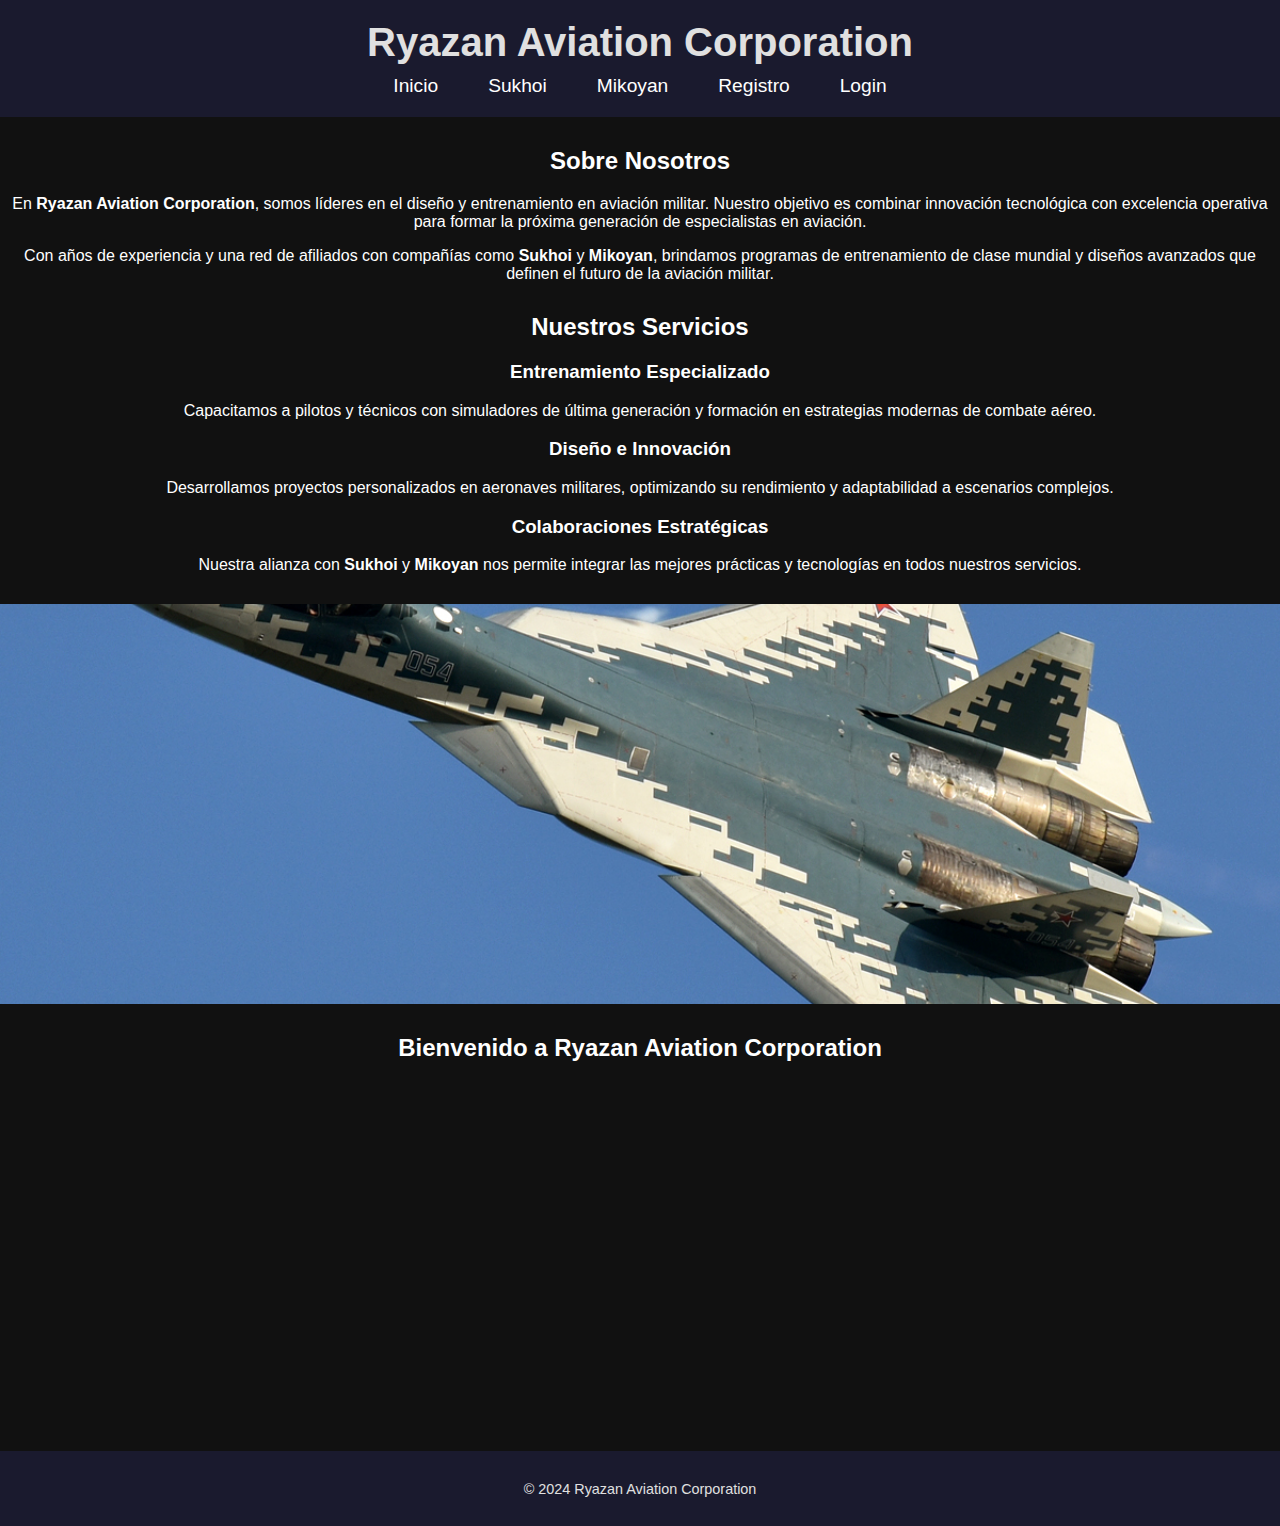
<file: index.html>
<!DOCTYPE html>
<html lang="en">
<head>
    <meta charset="UTF-8">
    <meta name="viewport" content="width=device-width, initial-scale=1.0">
    <title>Ryazan Aviation Corporation</title>
    <link rel="stylesheet" href="styles.css">
    <script defer src="script.js"></script>
</head>
<body>
    <header>
        <h1>Ryazan Aviation Corporation</h1>
        <nav>
            <ul>
                <li><a href="index.html">Inicio</a></li>
                <li><a href="sukhoi.html">Sukhoi</a></li>
                <li><a href="mikoyan.html">Mikoyan</a></li>
                <li><a href="register.html">Registro</a></li>
                <li><a href="login.html">Login</a></li>
            </ul>
        </nav>
    </header>
	 <main>
        <section class="intro">
            <h2>Sobre Nosotros</h2>
            <p>
                En <strong>Ryazan Aviation Corporation</strong>, somos líderes en el diseño y entrenamiento en aviación militar. 
                Nuestro objetivo es combinar innovación tecnológica con excelencia operativa para formar la próxima generación de especialistas en aviación.
            </p>
            <p>
                Con años de experiencia y una red de afiliados con compañías como <strong>Sukhoi</strong> y <strong>Mikoyan</strong>, 
                brindamos programas de entrenamiento de clase mundial y diseños avanzados que definen el futuro de la aviación militar.
            </p>
        </section>

        <section class="services">
            <h2>Nuestros Servicios</h2>
            <div class="service">
                <h3>Entrenamiento Especializado</h3>
                <p>Capacitamos a pilotos y técnicos con simuladores de última generación y formación en estrategias modernas de combate aéreo.</p>
            </div>
            <div class="service">
                <h3>Diseño e Innovación</h3>
                <p>Desarrollamos proyectos personalizados en aeronaves militares, optimizando su rendimiento y adaptabilidad a escenarios complejos.</p>
            </div>
            <div class="service">
                <h3>Colaboraciones Estratégicas</h3>
                <p>Nuestra alianza con <strong>Sukhoi</strong> y <strong>Mikoyan</strong> nos permite integrar las mejores prácticas y tecnologías en todos nuestros servicios.</p>
            </div>
        </section>
    <main>
        <div class="slideshow">
            <img src="image1.jpg" alt="Diapositiva 1">
            <img src="image2.jpg" alt="Diapositiva 2">
            <img src="image3.jpg" alt="Diapositiva 3">
        </div>
        <section>
            <h2>Bienvenido a Ryazan Aviation Corporation</h2>
            <iframe width="560" height="315" src="https://www.youtube.com/embed/ST6EvvdqVEA" title="Video de introducción" allowfullscreen></iframe>
        </section>
    </main>
    <footer>
        <p>© 2024 Ryazan Aviation Corporation</p>
    </footer>
</body>
</html>
</file>
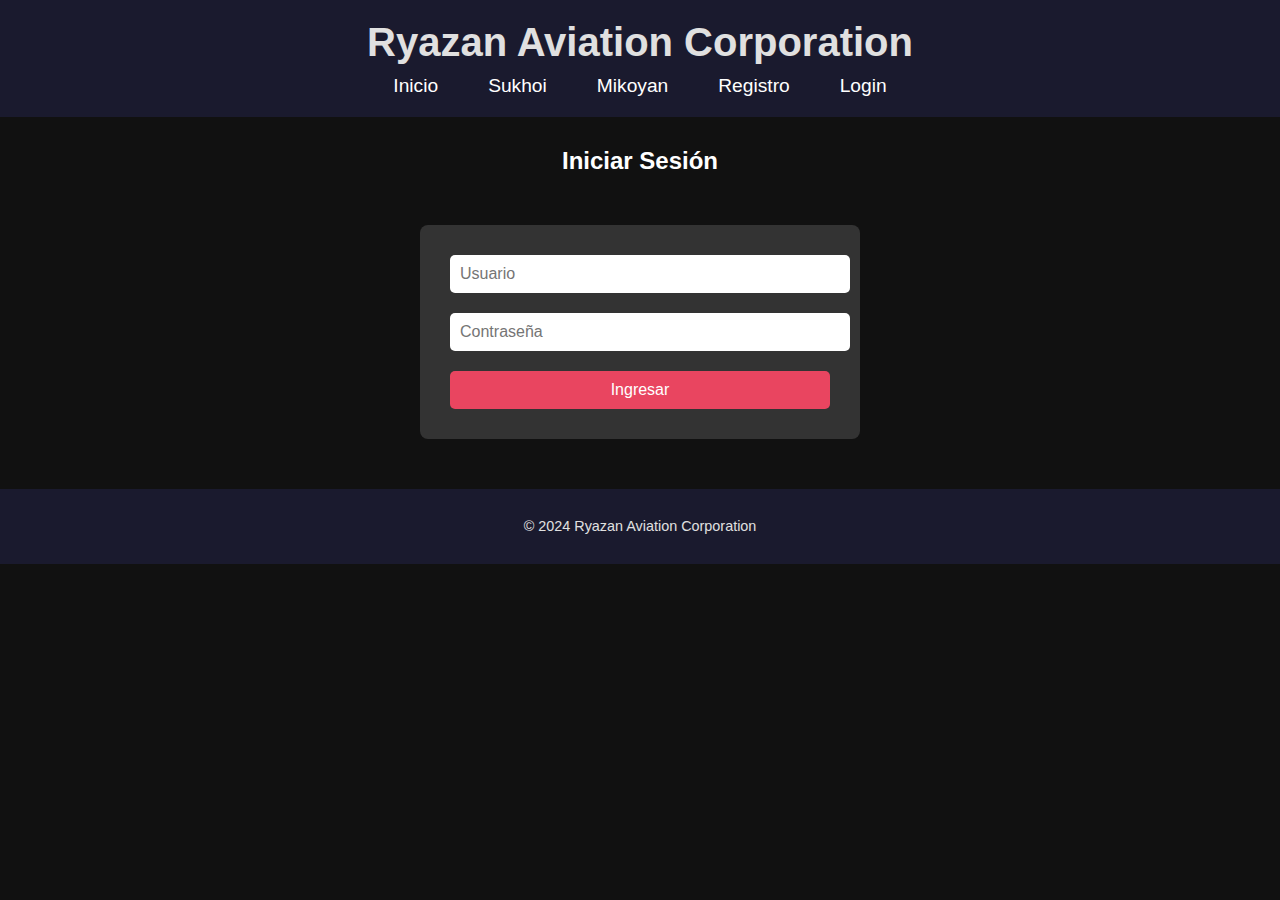
<file: login.html>
<!DOCTYPE html>
<html lang="en">
<head>
    <meta charset="UTF-8">
    <meta name="viewport" content="width=device-width, initial-scale=1.0">
    <title>Login | Ryazan Aviation Corporation</title>
    <link rel="stylesheet" href="styles.css">
</head>
<body>
    <header>
        <h1>Ryazan Aviation Corporation</h1>
        <nav>
            <ul>
                <li><a href="index.html">Inicio</a></li>
                <li><a href="sukhoi.html">Sukhoi</a></li>
                <li><a href="mikoyan.html">Mikoyan</a></li>
                <li><a href="register.html">Registro</a></li>
                <li><a href="login.html">Login</a></li>
            </ul>
        </nav>
    </header>
    <main>
        <section>
            <h2>Iniciar Sesión</h2>
            <form action="login.php" method="POST">
                <input type="text" name="username" placeholder="Usuario" required>
                <input type="password" name="password" placeholder="Contraseña" required>
                <button type="submit">Ingresar</button>
            </form>
        </section>
    </main>
    <footer>
        <p>© 2024 Ryazan Aviation Corporation</p>
    </footer>
</body>
</html>
</file>
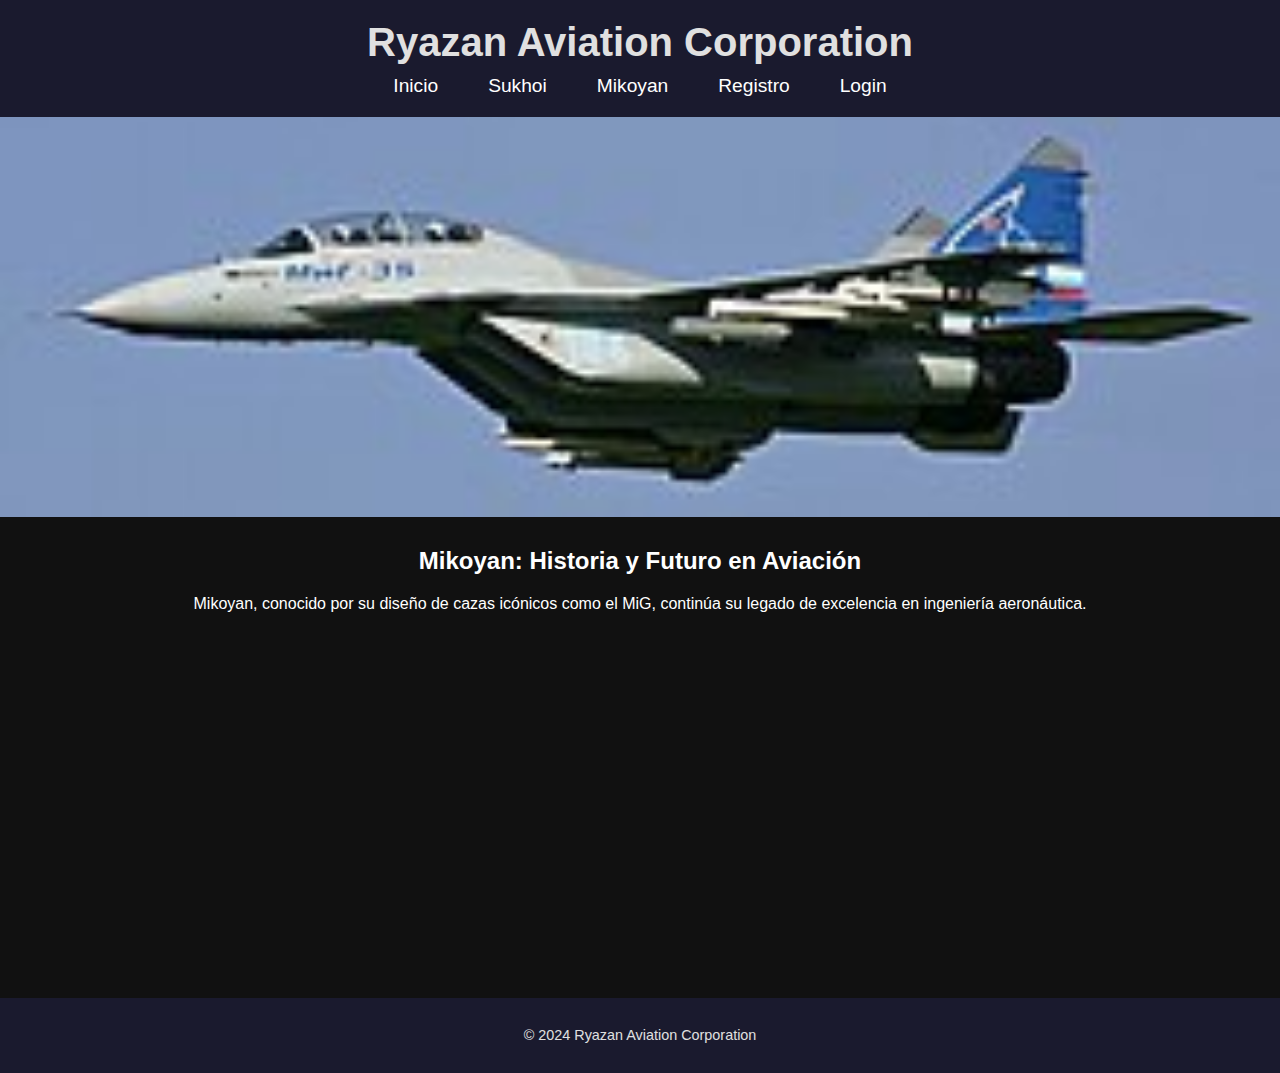
<file: mikoyan.html>
<!DOCTYPE html>
<html lang="en">
<head>
    <meta charset="UTF-8">
    <meta name="viewport" content="width=device-width, initial-scale=1.0">
    <title>Mikoyan | Ryazan Aviation Corporation</title>
    <link rel="stylesheet" href="styles.css">
    <script defer src="script.js"></script>
</head>
<body>
    <header>
        <h1>Ryazan Aviation Corporation</h1>
        <nav>
            <ul>
                <li><a href="index.html">Inicio</a></li>
                <li><a href="sukhoi.html">Sukhoi</a></li>
                <li><a href="mikoyan.html">Mikoyan</a></li>
                <li><a href="register.html">Registro</a></li>
                <li><a href="login.html">Login</a></li>
            </ul>
        </nav>
    </header>
    <main>
        <div class="slideshow">
            <img src="mikoyan1.jpg" alt="Mikoyan Slide 1">
            <img src="mikoyan2.jpg" alt="Mikoyan Slide 2">
            <img src="mikoyan3.jpg" alt="Mikoyan Slide 3">
        </div>
        <section>
            <h2>Mikoyan: Historia y Futuro en Aviación</h2>
            <p>Mikoyan, conocido por su diseño de cazas icónicos como el MiG, continúa su legado de excelencia en ingeniería aeronáutica.</p>
            <iframe width="560" height="315" src="https://www.youtube.com/embed/B6il-ZoF_ss" title="Video Mikoyan" allowfullscreen></iframe>
        </section>
    </main>
    <footer>
        <p>© 2024 Ryazan Aviation Corporation</p>
    </footer>
</body>
</html>
</file>
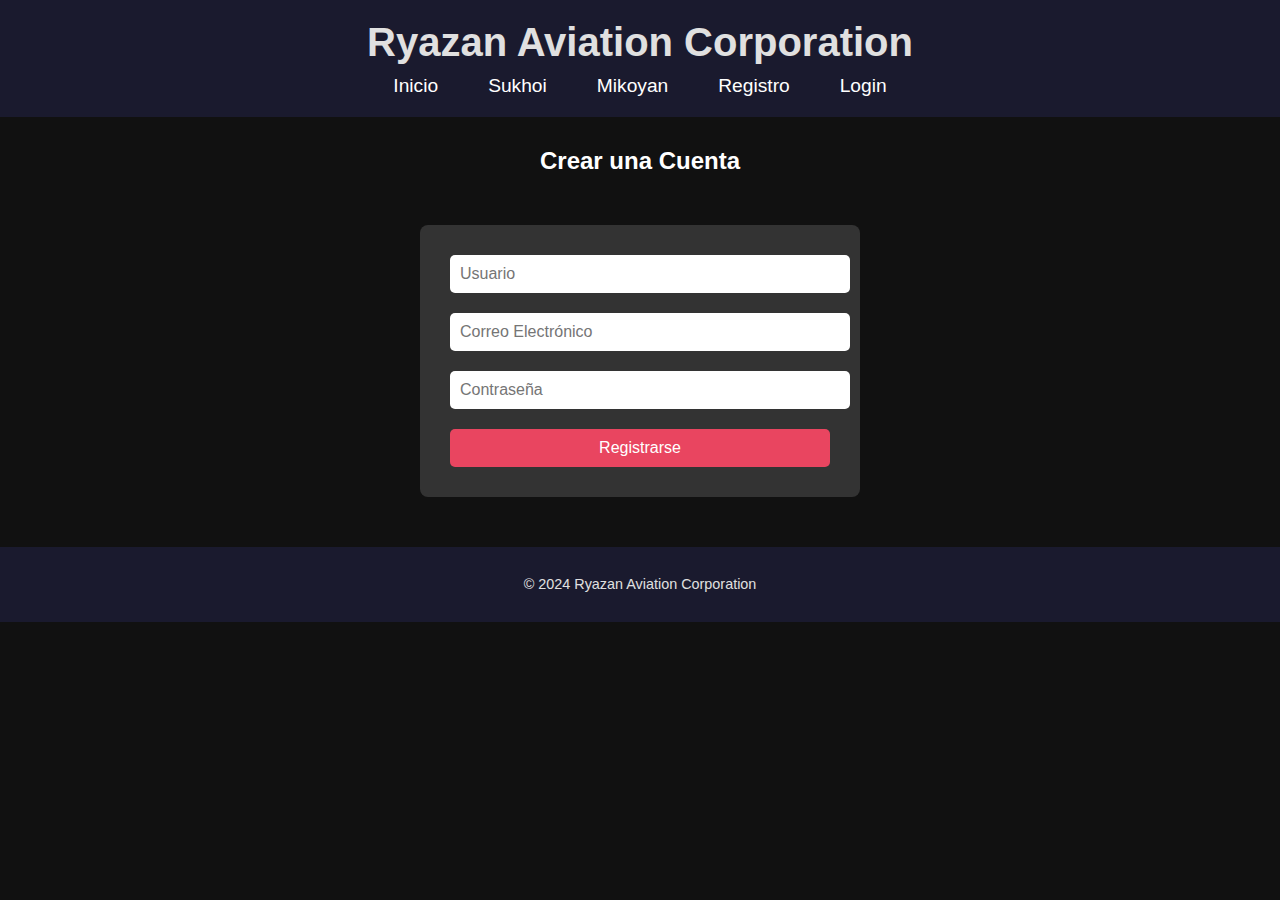
<file: register.html>
<!DOCTYPE html>
<html lang="en">
<head>
    <meta charset="UTF-8">
    <meta name="viewport" content="width=device-width, initial-scale=1.0">
    <title>Registro | Ryazan Aviation Corporation</title>
    <link rel="stylesheet" href="styles.css">
</head>
<body>
    <header>
        <h1>Ryazan Aviation Corporation</h1>
        <nav>
            <ul>
                <li><a href="index.html">Inicio</a></li>
                <li><a href="sukhoi.html">Sukhoi</a></li>
                <li><a href="mikoyan.html">Mikoyan</a></li>
                <li><a href="register.html">Registro</a></li>
                <li><a href="login.html">Login</a></li>
            </ul>
        </nav>
    </header>
    <main>
        <section>
            <h2>Crear una Cuenta</h2>
            <form action="register.php" method="POST">
                <input type="text" name="username" placeholder="Usuario" required>
                <input type="email" name="email" placeholder="Correo Electrónico" required>
                <input type="password" name="password" placeholder="Contraseña" required>
                <button type="submit">Registrarse</button>
            </form>
        </section>
    </main>
    <footer>
        <p>© 2024 Ryazan Aviation Corporation</p>
    </footer>
</body>
</html>
</file>
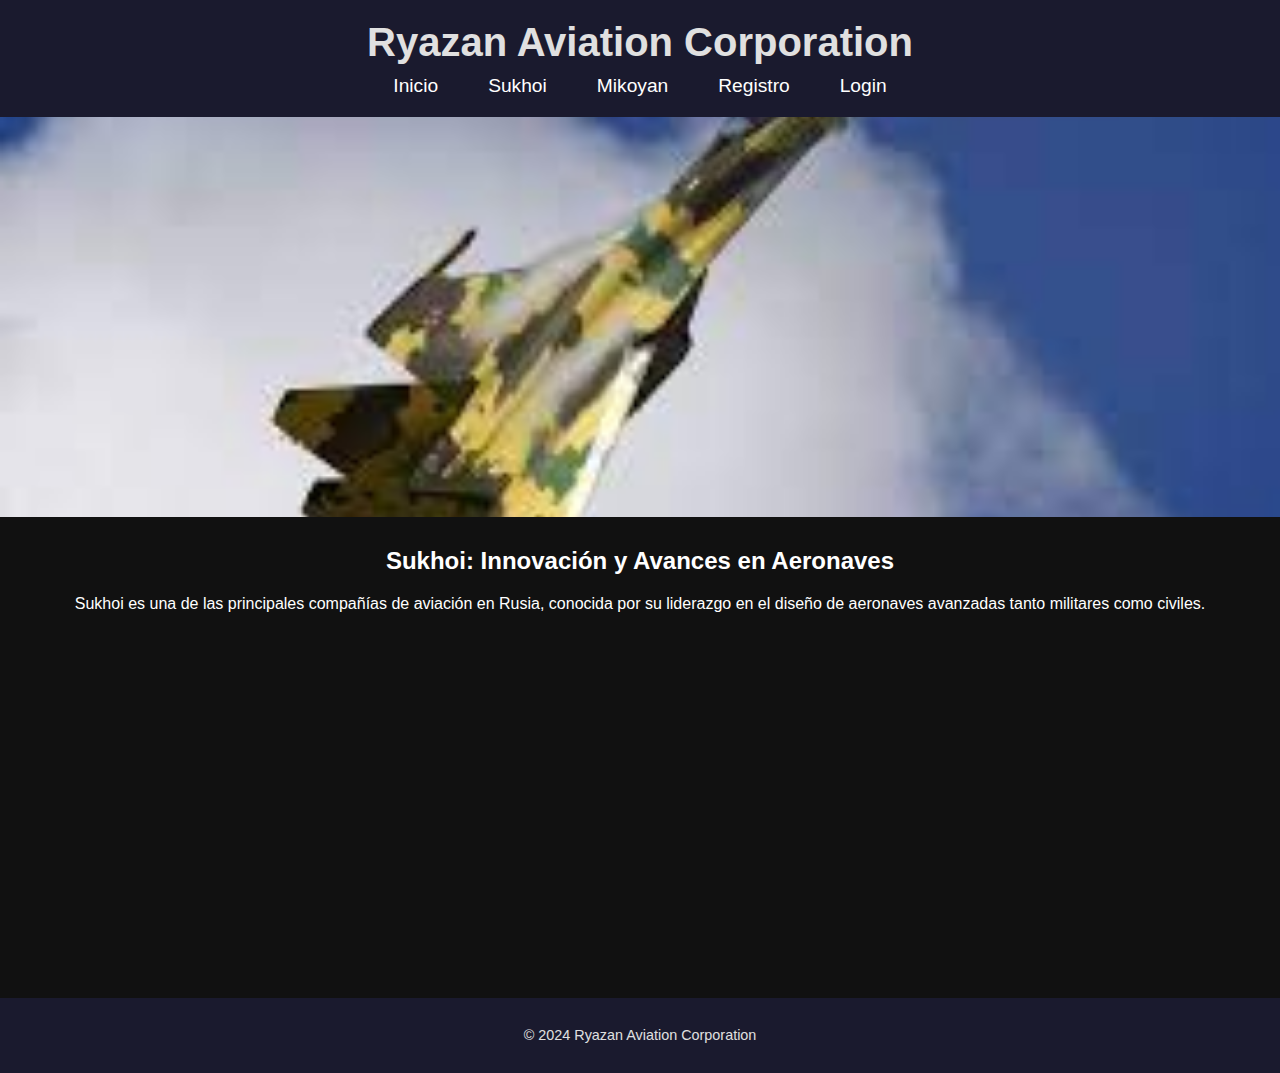
<file: sukhoi.html>
<!DOCTYPE html>
<html lang="en">
<head>
    <meta charset="UTF-8">
    <meta name="viewport" content="width=device-width, initial-scale=1.0">
    <title>Sukhoi | Ryazan Aviation Corporation</title>
    <link rel="stylesheet" href="styles.css">
    <script defer src="script.js"></script>
</head>
<body>
    <header>
        <h1>Ryazan Aviation Corporation</h1>
        <nav>
            <ul>
                <li><a href="index.html">Inicio</a></li>
                <li><a href="sukhoi.html">Sukhoi</a></li>
                <li><a href="mikoyan.html">Mikoyan</a></li>
                <li><a href="register.html">Registro</a></li>
                <li><a href="login.html">Login</a></li>
            </ul>
        </nav>
    </header>
    <main>
        <div class="slideshow">
            <img src="sukhoi1.jpg" alt="Sukhoi Slide 1">
            <img src="sukhoi2.jpg" alt="Sukhoi Slide 2">
            <img src="sukhoi3.jpg" alt="Sukhoi Slide 3">
        </div>
        <section>
            <h2>Sukhoi: Innovación y Avances en Aeronaves</h2>
            <p>Sukhoi es una de las principales compañías de aviación en Rusia, conocida por su liderazgo en el diseño de aeronaves avanzadas tanto militares como civiles.</p>
            <iframe width="560" height="315" src="https://www.youtube.com/embed/W-NmtLK2FVs" title="Video Sukhoi" allowfullscreen></iframe>
        </section>
    </main>
    <footer>
        <p>© 2024 Ryazan Aviation Corporation</p>
    </footer>
</body>
</html>
</file>
<file: styles.css>
/* General */
body {
    margin: 0;
    font-family: 'Roboto', sans-serif;
    background: #111;
    color: #fff;
}

/* Header */
header {
    text-align: center;
    background: #1a1a2e;
    padding: 20px;
}
header h1 {
    font-size: 2.5em;
    margin: 0;
    color: #e0e0e0;
}
nav ul {
    list-style: none;
    padding: 0;
    display: flex;
    justify-content: center;
    gap: 20px;
    margin: 10px 0 0;
}
nav a {
    text-decoration: none;
    color: #fff;
    font-size: 1.2em;
    padding: 5px 15px;
    transition: background 0.3s;
}
nav a:hover {
    background: #e94560;
    color: #111;
    border-radius: 5px;
}

/* Slideshow */
.slideshow {
    position: relative;
    max-width: 100%;
    height: 400px;
    overflow: hidden;
}
.slideshow img {
    position: absolute;
    width: 100%;
    height: 100%;
    object-fit: cover;
    animation: fade 10s infinite;
}
@keyframes fade {
    0%, 33% { opacity: 1; }
    34%, 100% { opacity: 0; }
}

/* Main Section */
main section {
    text-align: center;
    margin: 30px auto;
}
iframe {
    margin-top: 20px;
    border: none;
}

/* Footer */
footer {
    text-align: center;
    background: #1a1a2e;
    padding: 15px;
    font-size: 0.9em;
    color: #e0e0e0;
}

/* Forms */
form {
    margin: 50px auto;
    padding: 20px;
    background: #333;
    border-radius: 8px;
    width: 90%;
    max-width: 400px;
    color: #fff;
}
form input, form button {
    width: calc(100% - 20px);
    margin: 10px;
    padding: 10px;
    border: none;
    border-radius: 5px;
    font-size: 1em;
}
form button {
    background: #e94560;
    color: #fff;
    cursor: pointer;
}
form button:hover {
    background: #e06080;
}
</file>
